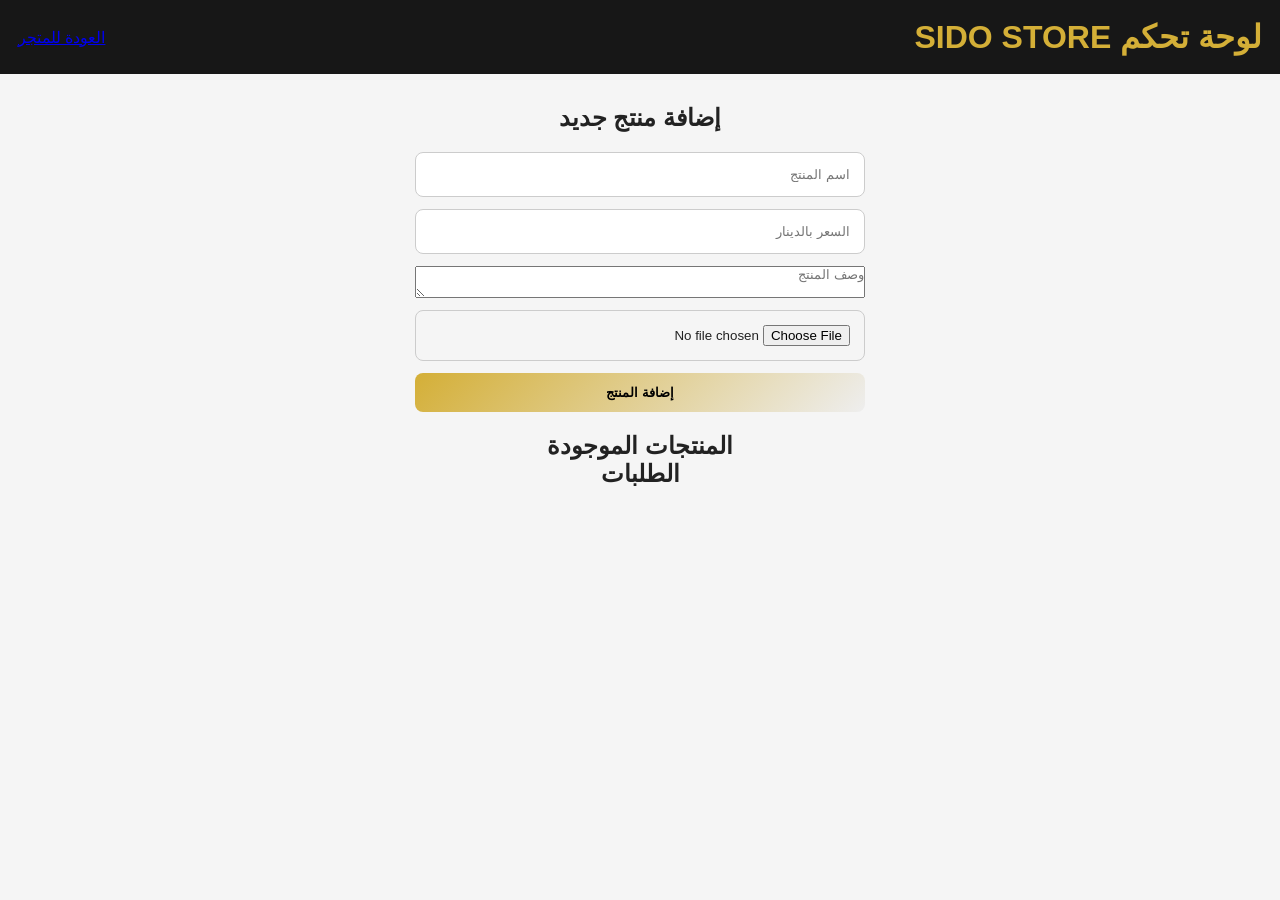
<file: admin.html>
<!DOCTYPE html><html lang="ar" dir="rtl">
<head>
<meta charset="UTF-8">
<meta name="viewport" content="width=device-width, initial-scale=1">
<title>إدارة المتجر</title>
<link rel="stylesheet" href="style.css">
</head>
<body><header class="header">
<h1>لوحة تحكم SIDO STORE</h1>
<a href="index.html">العودة للمتجر</a>
</header><section class="order-section">
<h2>إضافة منتج جديد</h2><form id="productForm">
<input id="name" placeholder="اسم المنتج" required>
<input id="price" type="number" placeholder="السعر بالدينار" required>
<textarea id="description" placeholder="وصف المنتج"></textarea>
<input id="image" type="file" accept="image/*" required>
<button type="submit">إضافة المنتج</button>
</form><h2>المنتجات الموجودة</h2>
<div id="adminProducts"></div><h2>الطلبات</h2>
<div id="adminOrders"></div></section><script src="admin.js"></script></body>
</html>
</file>
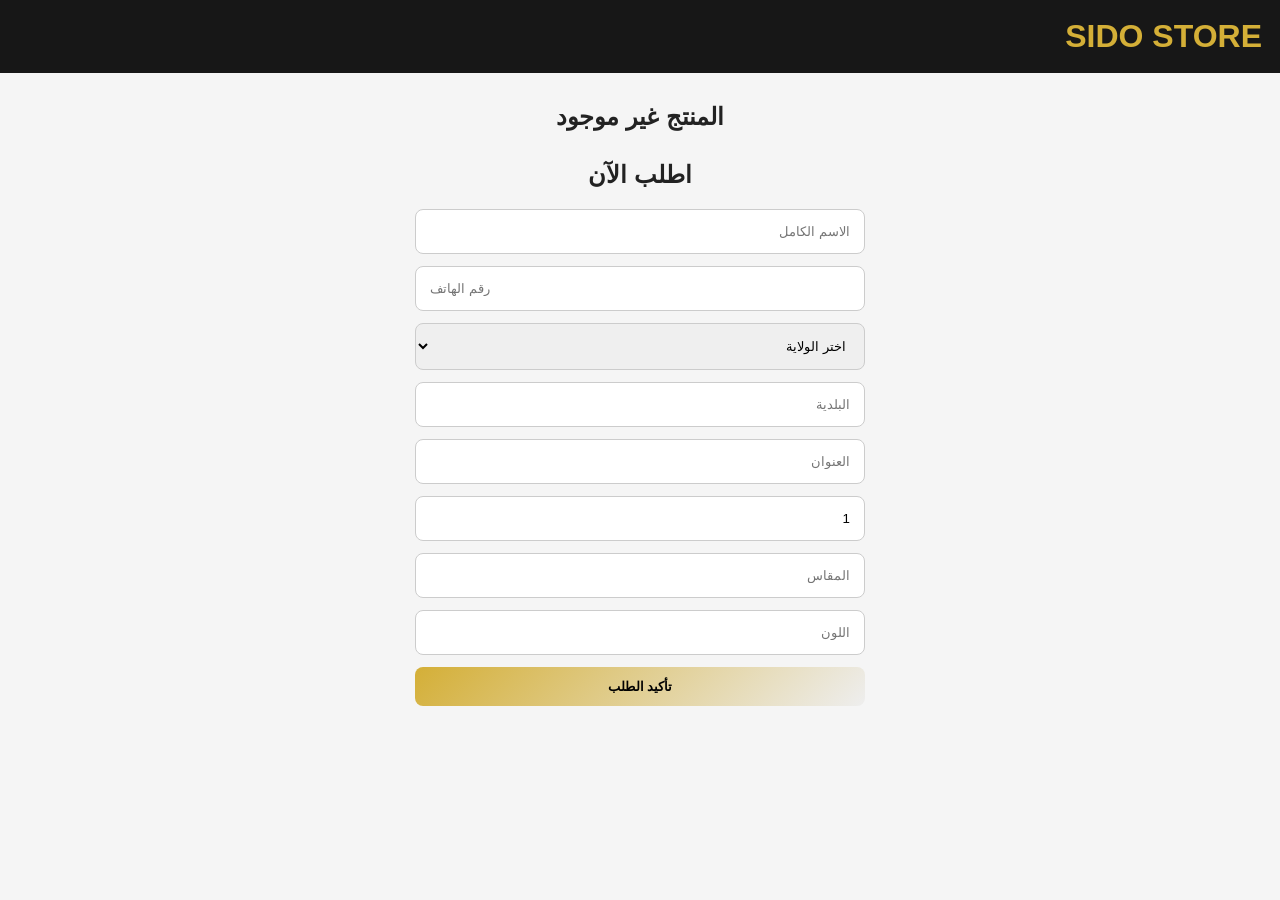
<file: landing.html>
<!DOCTYPE html>
<html lang="ar" dir="rtl">
<head>
<meta charset="UTF-8">
<meta name="viewport" content="width=device-width, initial-scale=1">
<title>تفاصيل المنتج</title>
<link rel="stylesheet" href="style.css">
</head>

<body>

<header class="header">
    <h1 id="storeName">SIDO STORE</h1>
</header>

<main class="products-section">

    <div id="landingProduct"></div>

    <section class="order-section">
        <h2>اطلب الآن</h2>

        <form id="landingOrderForm">

            <input id="customerName" placeholder="الاسم الكامل" required>

            <input id="phone" type="tel" placeholder="رقم الهاتف" required>

            <select id="wilaya" required>
                <option value="">اختر الولاية</option>
            </select>

            <input id="municipality" placeholder="البلدية" required>

            <input id="address" placeholder="العنوان" required>

            <input id="quantity" type="number" min="1" value="1" required>

            <input id="size" placeholder="المقاس">

            <input id="color" placeholder="اللون">

            <button type="submit">تأكيد الطلب</button>

        </form>
    </section>

</main>

<script src="script.js"></script>
<script src="landing.js"></script>

</body>
</html>
</file>
<file: style.css>
* {
  box-sizing: border-box;
  margin: 0;
  padding: 0;
  font-family: Arial, sans-serif;
  }

body {
background: #f5f5f5;
color: #222;
}

.header {
background: #171717;
color: #d4af37;
padding: 18px;
display: flex;
align-items: center;
justify-content: space-between;
flex-wrap: wrap;
}

.header img {
width: 55px;
height: 55px;
object-fit: contain;
}

button {
background: linear-gradient(135deg, #d4af37, #eee);
border: none;
padding: 12px 20px;
border-radius: 8px;
cursor: pointer;
font-weight: bold;
}

.hero {
background: linear-gradient(135deg, #171717, #777);
color: white;
text-align: center;
padding: 65px 15px;
}

.hero h2 {
color: #d4af37;
margin-bottom: 15px;
font-size: 30px;
}

.products-section, .order-section {
padding: 30px 15px;
text-align: center;
}

.products {
display: grid;
grid-template-columns: repeat(auto-fit, minmax(220px, 1fr));
gap: 20px;
margin-top: 25px;
}

.product {
background: white;
padding: 15px;
border-radius: 12px;
box-shadow: 0 2px 12px #0001;
}

.product img {
width: 100%;
height: 220px;
object-fit: cover;
border-radius: 8px;
}

.product h3 {
margin: 12px 0;
}

.price {
color: #b18b21;
font-weight: bold;
margin: 10px;
}

.order-section form {
max-width: 450px;
margin: 20px auto;
display: grid;
gap: 12px;
}

input, select {
padding: 14px;
border: 1px solid #ccc;
border-radius: 8px;
width: 100%;
}

.whatsapp {
position: fixed;
bottom: 20px;
left: 20px;
background: #25d366;
color: white;
padding: 15px;
border-radius: 30px;
text-decoration: none;
}

footer {
background: #171717;
color: white;
text-align: center;
padding: 25px;
}

@media(max-width:600px) {
.header h1 {
font-size: 19px;
}
}
</file>
